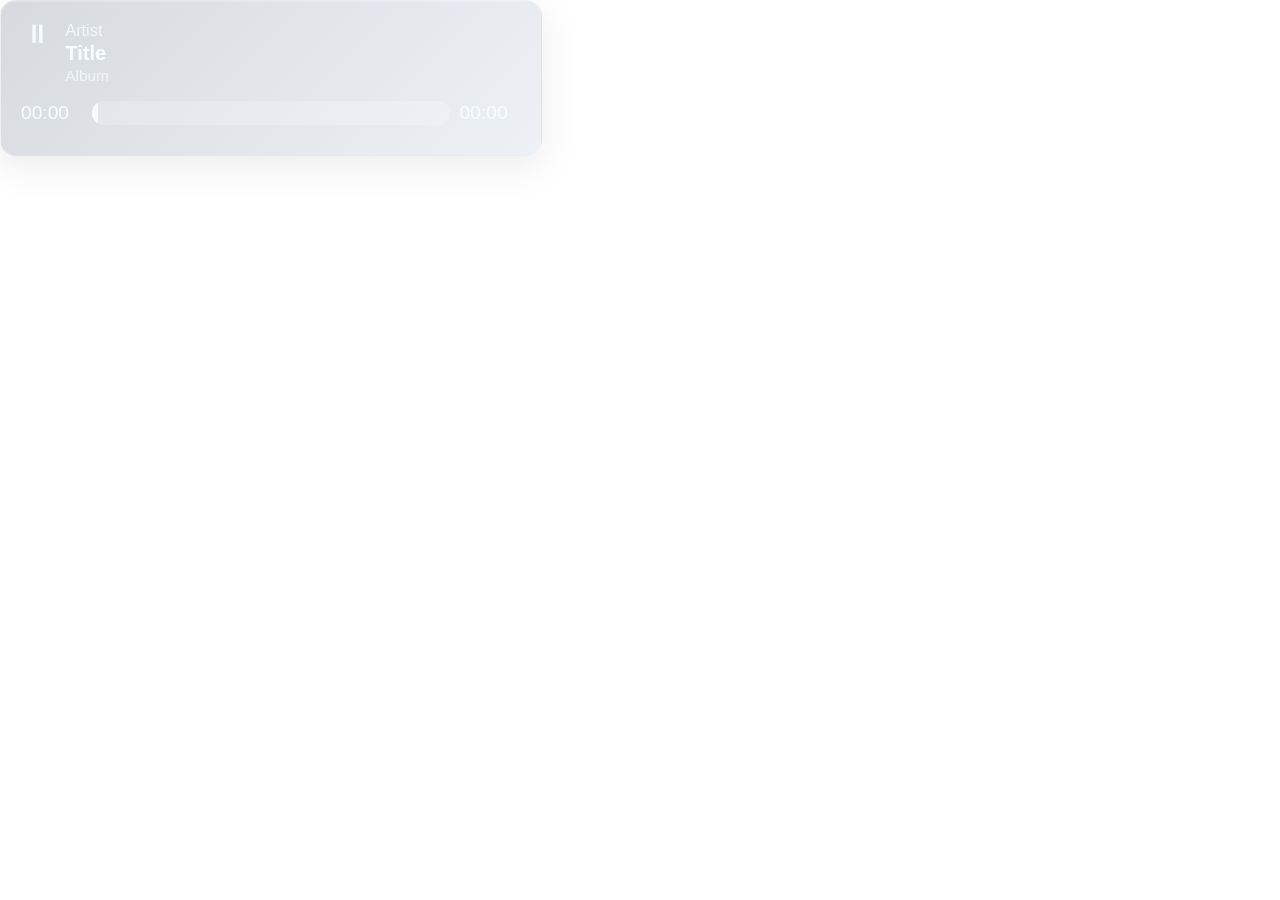
<file: webroot/overlay/index.html>
<!DOCTYPE html>
<html lang="en">

<head>
    <meta charset="UTF-8" />
    <meta name="viewport" content="width=device-width, initial-scale=1.0" />
    <title>Now Playing Overlay</title>
    <script>
      // Enable checkerboard before CSS paint when ?dev=true
      if (new URLSearchParams(location.search).get("dev") === "true") {
        document.documentElement.classList.add("dev");
      }
    </script>
    <link rel="stylesheet" href="style.css?v=20260910o" />
</head>

<body>

<div class="overlay-stage">
    <!-- Painted under the glass so fill alpha shows the board (no backdrop-filter). -->
    <div class="dev-checkerboard" aria-hidden="true"></div>

    <div id="songInfo">

        <div id="infoRow">
            <div id="playState">⏸</div>

            <div id="textBlock">
                <div id="artistWrap">
                    <div id="artist"><span class="overlay-marquee-track">Artist</span></div>
                </div>

                <div id="titleWrap">
                    <div id="title"><span class="overlay-marquee-track">Title</span></div>
                </div>
                <div id="albumWrap">
                    <div id="album"><span class="overlay-marquee-track">Album</span></div>
                </div>
            </div>
        </div>

        <div id="progress">
            <span id="currentTime">00:00</span>
            <div id="bar">
                <div id="fill"></div>
                <div id="marker"></div>
            </div>
            <span id="totalTime">00:00</span>
        </div>

    </div>

    <pre id="output" style="display:none;">Waiting for events...</pre>
</div>

<script src="app.js?v=20260910o"></script>
</body>

</html>
</file>
<file: webroot/overlay/style.css>
/* Import Better VCR font FIRST */
@import url('https://fonts.cdnfonts.com/css/better-vcr');

/* Global reset for the OBS overlay canvas. */
html,
body {
    margin: 0;
    padding: 0;
    background: transparent;
    overflow: hidden;
    font-family: 'Better VCR', sans-serif;
    color: #eee;
    height: 100%;
}

html.dev,
body.dev {
    overflow: auto;
    background: #1a1a1a;
}

html.dev body,
body.dev {
    background: #1a1a1a;
}

.overlay-stage {
    position: relative;
    min-height: 100vh;
    width: 100%;
}

/*
  Checkerboard is a normal painted layer under #songInfo.
  Glass transparency is fill alpha (not backdrop-filter) so the board
  always shows through in the browser — same alpha OBS uses over the scene.
*/
.dev-checkerboard {
    display: none;
    position: absolute;
    inset: 0;
    z-index: 0;
    pointer-events: none;
    background-color: #1a1a1a;
    background-image:
        linear-gradient(45deg, #333 25%, transparent 25%),
        linear-gradient(-45deg, #333 25%, transparent 25%),
        linear-gradient(45deg, transparent 75%, #333 75%),
        linear-gradient(-45deg, transparent 75%, #333 75%);
    background-size: 32px 32px;
    background-position: 0 0, 0 16px, 16px -16px, -16px 0;
}

html.dev .dev-checkerboard,
body.dev .dev-checkerboard {
    display: block;
}

#output {
    position: relative;
    z-index: 1;
    white-space: pre-wrap;
    font-size: 10pt;
    padding: 20px;
}

/* LCD glass: translucent fill. Tune these alphas to change see-through amount. */
#songInfo {
    display: flex;
    flex-direction: column;
    gap: 6px;
    padding: 20px;
    font-size: 1.2em;
    color: #e0fefe;
    width: 500px;
    position: relative;
    z-index: 1;
    opacity: 1;
    transition: opacity 180ms ease;
    background: linear-gradient(135deg,
        rgba(14, 34, 62, 0.66),
        rgba(48, 92, 144, 0.33));
    border: 1px solid rgba(170, 220, 255, 0.28);
    border-radius: 16px;
    box-shadow:
        inset 0 1px 0 rgba(255, 255, 255, 0.2),
        0 10px 30px rgba(0, 0, 0, 0.28);
    text-shadow: none;
}

#songInfo.is-glowing {
    animation: overlay-glow var(--glow-duration, 2s) ease-in-out infinite;
}

@keyframes overlay-glow {
    0%,
    100% {
        text-shadow:
            0px 0px 6px rgba(209, 76, 255, 0.35),
            2px 0px 4px rgba(255, 0, 255, 0.2),
            -2px 0px 4px rgba(0, 255, 255, 0.15);
    }
    50% {
        text-shadow:
            0px 0px 20px rgba(209, 76, 255, 0.75),
            6px 0px 16px rgba(255, 0, 255, 0.42),
            -6px 0px 16px rgba(0, 255, 255, 0.33);
    }
}

#infoRow {
    display: flex;
    align-items: flex-start;
    gap: 12px;
    width: 100%;
}

#playState {
    flex: 0 0 auto;
    font-size: 1.4em;
    line-height: 1;
    min-width: 1.2em;
    text-align: center;
    opacity: 0.95;
}

#textBlock {
    flex: 1;
    min-width: 0;
    display: flex;
    flex-direction: column;
    gap: 2px;
}

#artistWrap,
#titleWrap,
#albumWrap {
    overflow: hidden;
    width: 100%;
}

#artist,
#title,
#album {
    white-space: nowrap;
    overflow: hidden;
}

#artist {
    font-size: 0.85em;
    opacity: 0.85;
}

#title {
    font-size: 1.05em;
    font-weight: bold;
}

#album {
    font-size: 0.8em;
    opacity: 0.75;
}

.overlay-marquee-track {
    display: inline-block;
    min-width: 100%;
}

#artist.is-marquee .overlay-marquee-track,
#title.is-marquee .overlay-marquee-track,
#album.is-marquee .overlay-marquee-track {
    width: max-content;
    min-width: 100%;
    padding-right: 24px;
    animation: overlay-marquee 8s ease-in-out infinite alternate;
}

@keyframes overlay-marquee {
    0% { transform: translateX(0); }
    100% { transform: translateX(calc(-1 * var(--marquee-distance, 0px))); }
}

/* Progress bar — original yellow/red indicator gradient. */
#progress {
    display: flex;
    align-items: center;
    gap: 10px;
    padding: 10px 0;
    font-size: 1em;
}

#currentTime,
#totalTime {
    flex: 0 0 auto;
    font-variant-numeric: tabular-nums;
    min-width: 3.2em;
}

#bar {
    position: relative;
    width: 500px;
    height: 24px;
    background: rgba(255, 255, 255, 0.2);
    border-radius: 12px;
    overflow: hidden;
}

#fill {
    position: absolute;
    top: 0;
    left: 0;
    height: 100%;
    width: 0;
    background: linear-gradient(to right,
        #E5F20D,
        #F20D0D,
        #E5F20D);
    background-size: 200% 100%;
    box-shadow: 0 0 8px #F20D0D, 0 0 12px #E5F20D;
    transition: width 0.15s linear;
}

#marker {
    position: absolute;
    top: 0;
    left: 0;
    width: 6px;
    height: 24px;
    background: #eee;
    transform: translateX(0);
    z-index: 2;
}
</file>
